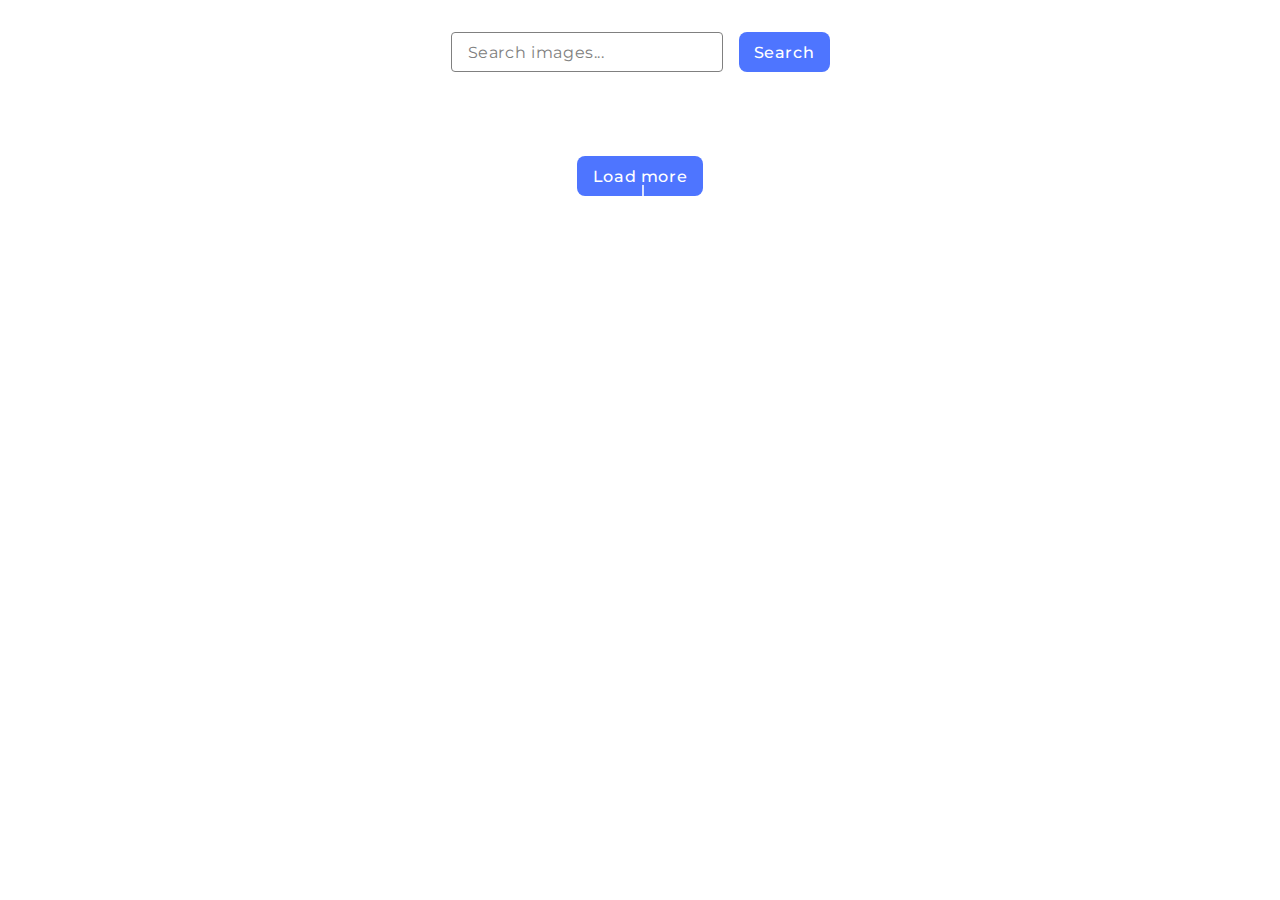
<file: src/index.html>
<!DOCTYPE html>
<html lang="en">

<head>
  <meta charset="UTF-8" />
  <link rel="icon" type="image/svg+xml" href="/favicon.svg" />
  <meta name="viewport" content="width=device-width, initial-scale=1.0" />

  <title>Homework-12</title>

  <link href="https://fonts.googleapis.com/css2?family=Montserrat:wght@400;500&display=swap" rel="stylesheet" />
  <link rel="stylesheet" href="./css/styles.css" />
</head>

<body>
  <form class="form">
    <input id="input" type="text" placeholder="Search images..." />
    <button type="submit">Search</button>
  </form>

  <div class="wraper">
    <ul class="gallery"></ul>
  </div>

  <button type="button" class="load-more">Load more</button>

  <div class="container-loader">
    <div class="loader"></div>
  </div>

  <script type="module" src="./main.js" defer></script>
</body>

</html>
</file>
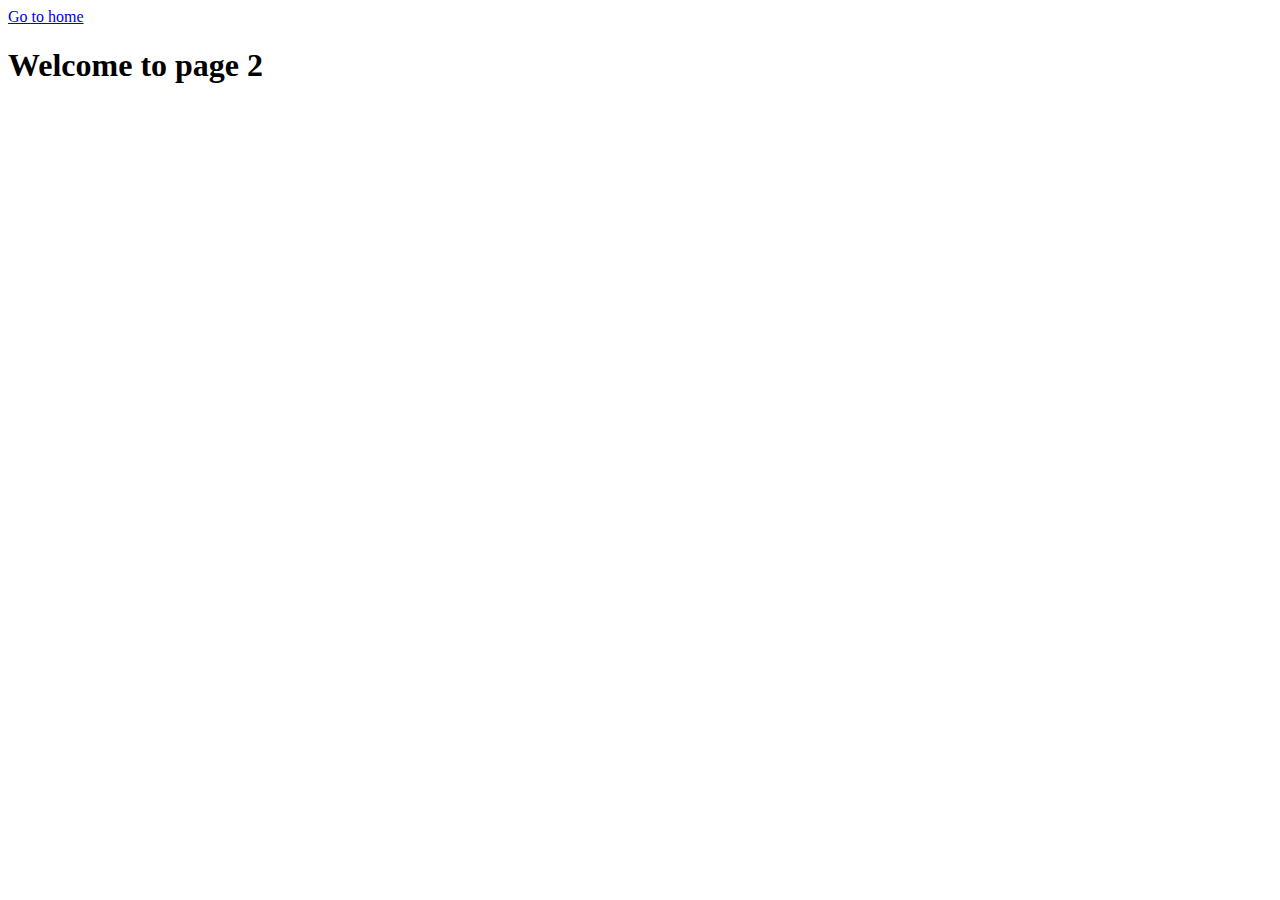
<file: page-2.html>
<!DOCTYPE html>
<html lang="en">
  <head>
    <meta charset="UTF-8" />
    <meta http-equiv="X-UA-Compatible" content="IE=edge" />
    <meta name="viewport" content="width=device-width, initial-scale=1.0" />
    <title>Page 2</title>
  </head>
  <body>
    <section>
      <a href="./index.html">Go to home</a>
      <h1>Welcome to page 2</h1>
    </section>
  </body>
</html>
</file>
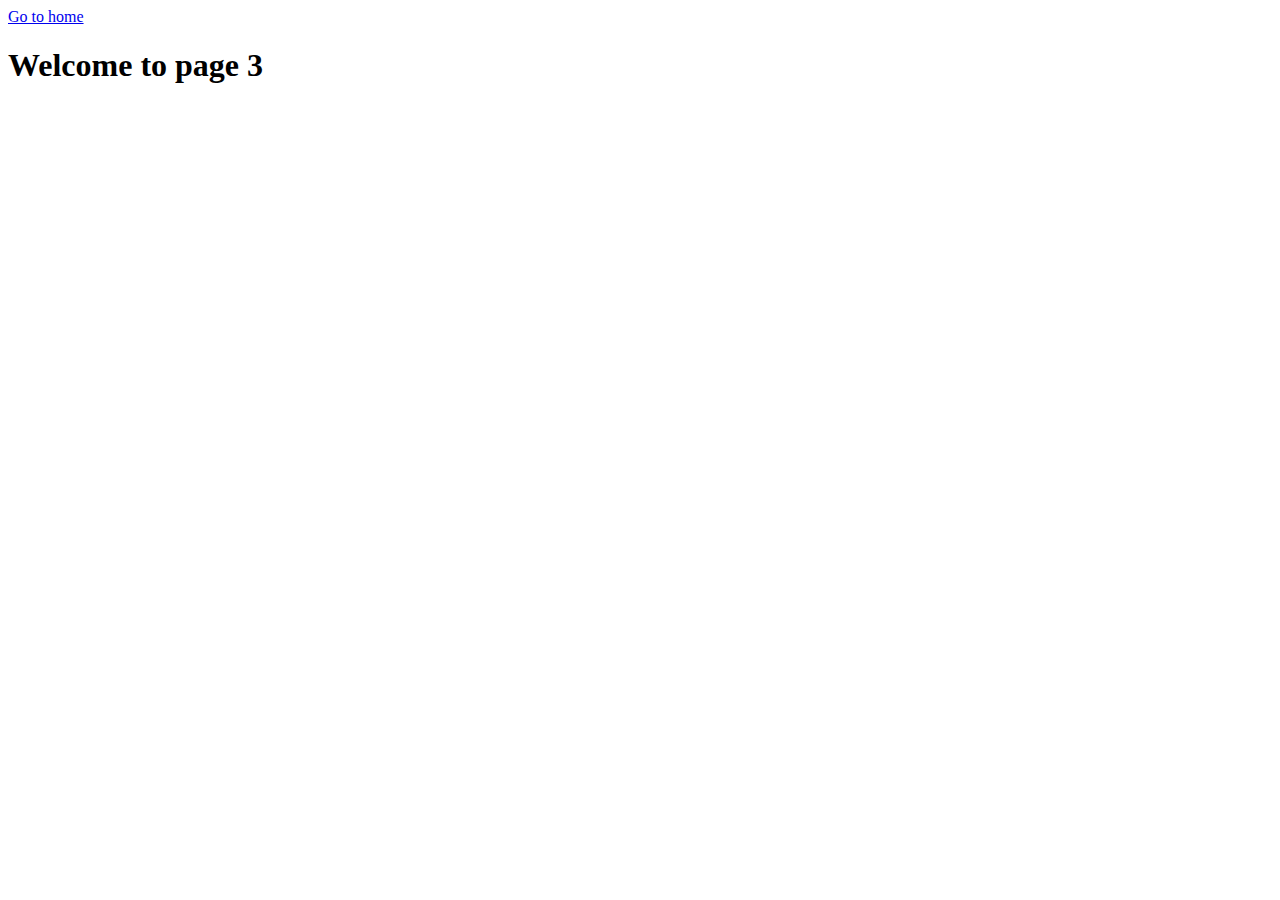
<file: page-3.html>
<!DOCTYPE html>
<html lang="en">
  <head>
    <meta charset="UTF-8" />
    <meta http-equiv="X-UA-Compatible" content="IE=edge" />
    <meta name="viewport" content="width=device-width, initial-scale=1.0" />
    <title>Page 3</title>
  </head>
  <body>
    <section>
      <a href="./index.html">Go to home</a>
      <h1>Welcome to page 3</h1>
    </section>
  </body>
</html>
</file>
<file: src/css/styles.css>
/**
  |============================
  | include css partials with
  | default @import url()
  |============================
*/
@import url('./reset.css');
@import url('./vite-promo.css');
@import url('./header.css');

:root {
  font-family: Inter, Avenir, Helvetica, Arial, sans-serif;
  font-size: 16px;
  line-height: 1.5;
  font-weight: 400;

  color: #242424;
  background-color: rgba(255, 255, 255, 0.87);

  font-synthesis: none;
  text-rendering: optimizeLegibility;
  -webkit-font-smoothing: antialiased;
  -moz-osx-font-smoothing: grayscale;
  -webkit-text-size-adjust: 100%;
}

* {
  box-sizing: border-box;
  font-family: Montserrat;
  font-size: 16px;
}

.form {
  display: flex;
  padding: 24px;
  margin: auto;
  flex-direction: row;
  justify-content: center;
  gap: 16px;
  border-radius: 8px;
  background: #FFF;
}

input {
  width: 272px;
  height: 40px;
  border-radius: 4px;
  border: 1px solid #808080;
  padding-left: 16px;
  padding-top: 8px;
  padding-bottom: 8px;
  letter-spacing: 0.04em;
}

input::placeholder {
  color: #808080;
}

button {
  display: flex;
  padding: 8px 16px;
  justify-content: center;
  align-items: center;
  gap: 10px;

  border: none;
  border-radius: 8px;
  background: #4E75FF;
  color: #FFFFFF;
  width: 91px;
  height: 40px;

  font-weight: 500;
  letter-spacing: 0.04em;
}

button:hover {
  background: #6C8CFF;
}

.gallery {
  display: flex;
  padding: 24px 156px;
  flex-direction: row;
  flex-wrap: wrap;
  justify-content: center;
  align-items: flex-start;
  gap: 24px;
  background: #FFF;
}

.card {
  width: 360px;
  height: 200px;
}

.gallery-item {
  border-radius: 4px;
  border: 1px solid #808080;
}

.description {
  display: flex;
  gap: 12px;
  justify-content: center;
}

.description p {
  display: flex;
  flex-direction: column;
  font-weight: 500;
  align-items: center;
}

span {
  font-weight: normal;
}

.gallery-item:hover {
  cursor: pointer;
  transform: scale(1.025);
  transition: transform 250ms cubic-bezier(0.4, 0, 0.2, 1);
}

.gallery-image {
  width: 100%;
  height: 100%;
  object-fit: cover;
}

.sl-wrapper {
  background: #2E2F42CC;
}

.sl-wrapper button.sl-close {
  color: #FFF;
}

.sl-wrapper .sl-navigation button.sl-prev,
.sl-wrapper .sl-navigation button.sl-next {
  color: #FFF;
}

.sl-wrapper.simple-lightbox div.sl-counter {
  color: #FFF;
}

.loader {
  font-size: 48px;
  color: #FFF;
  display: inline-block;
  left: 50%;
  transform: translateX(-50%);
  font-family: Arial, Helvetica, sans-serif;
  font-weight: 400;
  position: relative;
  /* position: absolute; */
}

.loader:before {
  content: '';
  animation: 5s print linear alternate infinite;
}

.loader:after {
  content: '';
  position: absolute;
  right: -4px;
  top: 50%;
  transform: translatey(-45%);
  width: 2px;
  height: 1.3em;
  background: currentColor;
  opacity: 0.8;
  animation: 1s blink steps(2) infinite;
}

@keyframes blink {
  0% {
    visibility: hidden;
  }

  100% {
    visibility: visible;
  }
}

@keyframes print {
  0% {
    content: 'L'
  }

  10% {
    content: 'Lo'
  }

  20% {
    content: 'Loa'
  }

  30% {
    content: 'Load'
  }

  40% {
    content: 'Loadi'
  }

  50% {
    content: 'Loadin'
  }

  60% {
    content: 'Loading'
  }

  70% {
    content: 'Loading.'
  }

  80% {
    content: 'Loading..'
  }

  90%,
  100% {
    content: 'Loading...'
  }
}

.load-more {
  display: flex;
  margin-top: 12px;
  margin-right: auto;
  margin-left: auto;
  width: auto;
}
</file>
